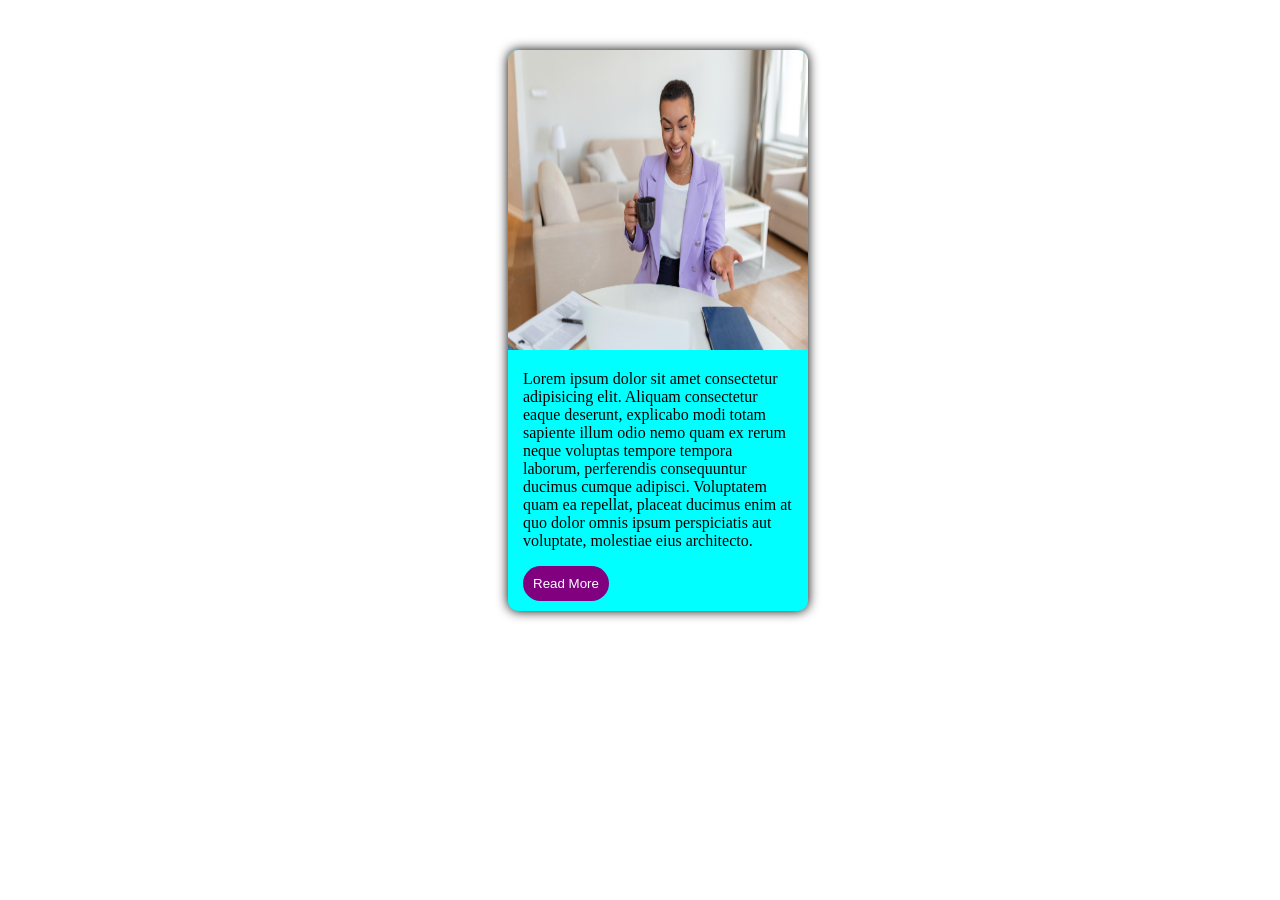
<file: Web Dev Class Assignments/card/index.html>
<!DOCTYPE html>
<html lang="en">
<head>
    <meta charset="UTF-8">
    <meta http-equiv="X-UA-Compatible" content="IE=edge">
    <meta name="viewport" content="width=, initial-scale=1.0">
    <title>CARD</title>
    <link rel="stylesheet" href="CSS/card.css">
</head>
<body>
    <section>
        <div>
         <div id="card1">
             <img src="images/lady.jpg" alt="an image" class="picture">
             <!-- style="width: 300px; height: 300px; border-radius: 10px 10px 0px 0px;" -->
             <div class="article"> 
                 <p>Lorem ipsum dolor sit amet consectetur adipisicing elit. Aliquam consectetur eaque deserunt, explicabo modi totam sapiente illum odio nemo quam ex rerum neque voluptas tempore tempora laborum, perferendis consequuntur ducimus cumque adipisci. Voluptatem quam ea repellat, placeat ducimus enim at quo dolor omnis ipsum perspiciatis aut voluptate, molestiae eius architecto.</p>
                 <button>Read More</button> 
             </div> 
         </div>
        </div> 
    </section>
</body>
</html>
</file>
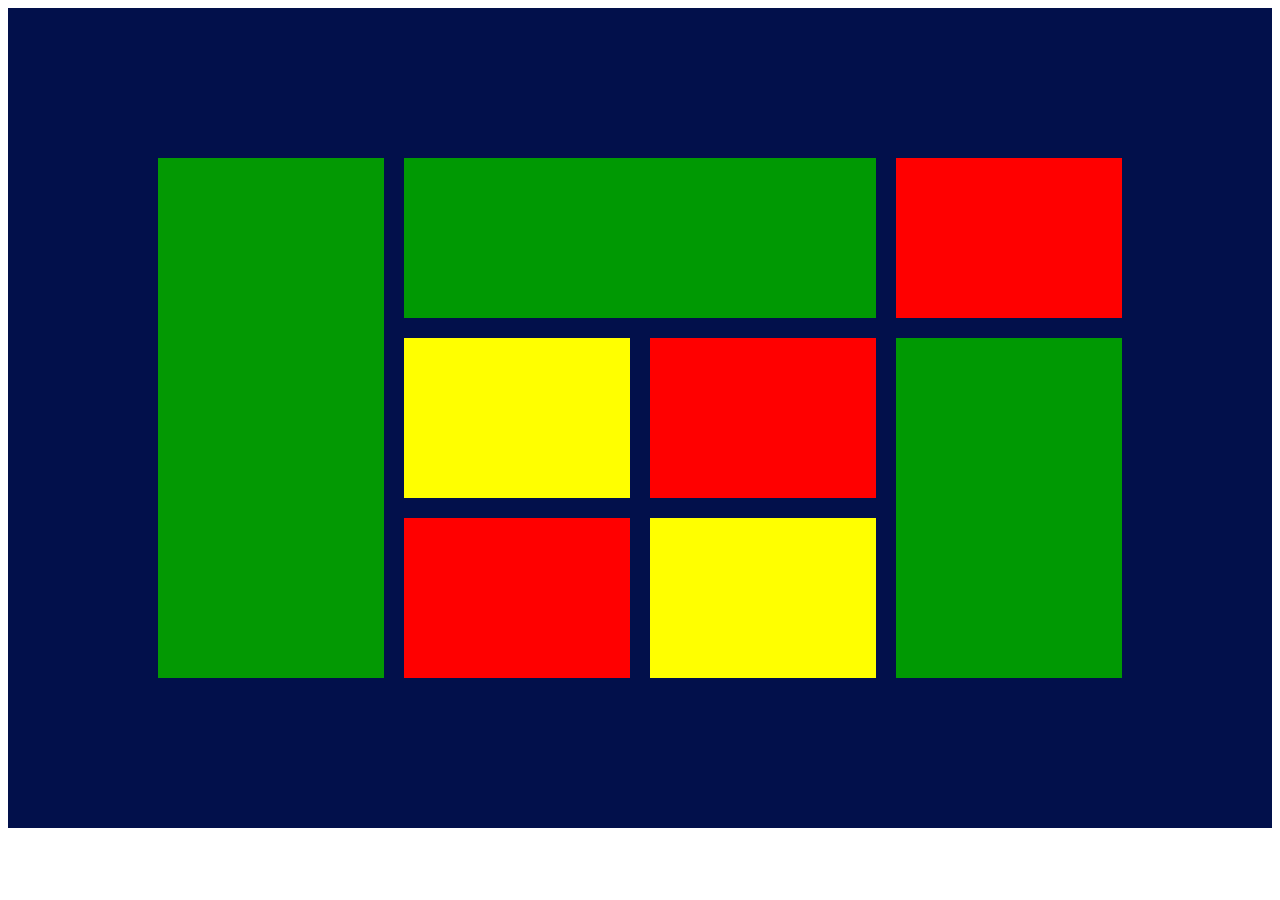
<file: Web Dev Class Assignments/grid/index.html>
<!DOCTYPE html>
<html lang="en">
<head>
    <meta charset="UTF-8">
    <meta http-equiv="X-UA-Compatible" content="IE=edge">
    <meta name="viewport" content="width=device-width, initial-scale=1.0">
    <title>DISPLAY GRID</title>
    <link rel="stylesheet" href="CSS/displaygrid.css">
</head>
<body>
    <section>
      <div class="wrap">
          <div  class="first"></div>
          <div></div>
          <div></div>
          <div></div>
          <div></div>
          <div></div>
          <div></div>
          <div></div>
       </div>
    </section>
</body>
</html>
</file>
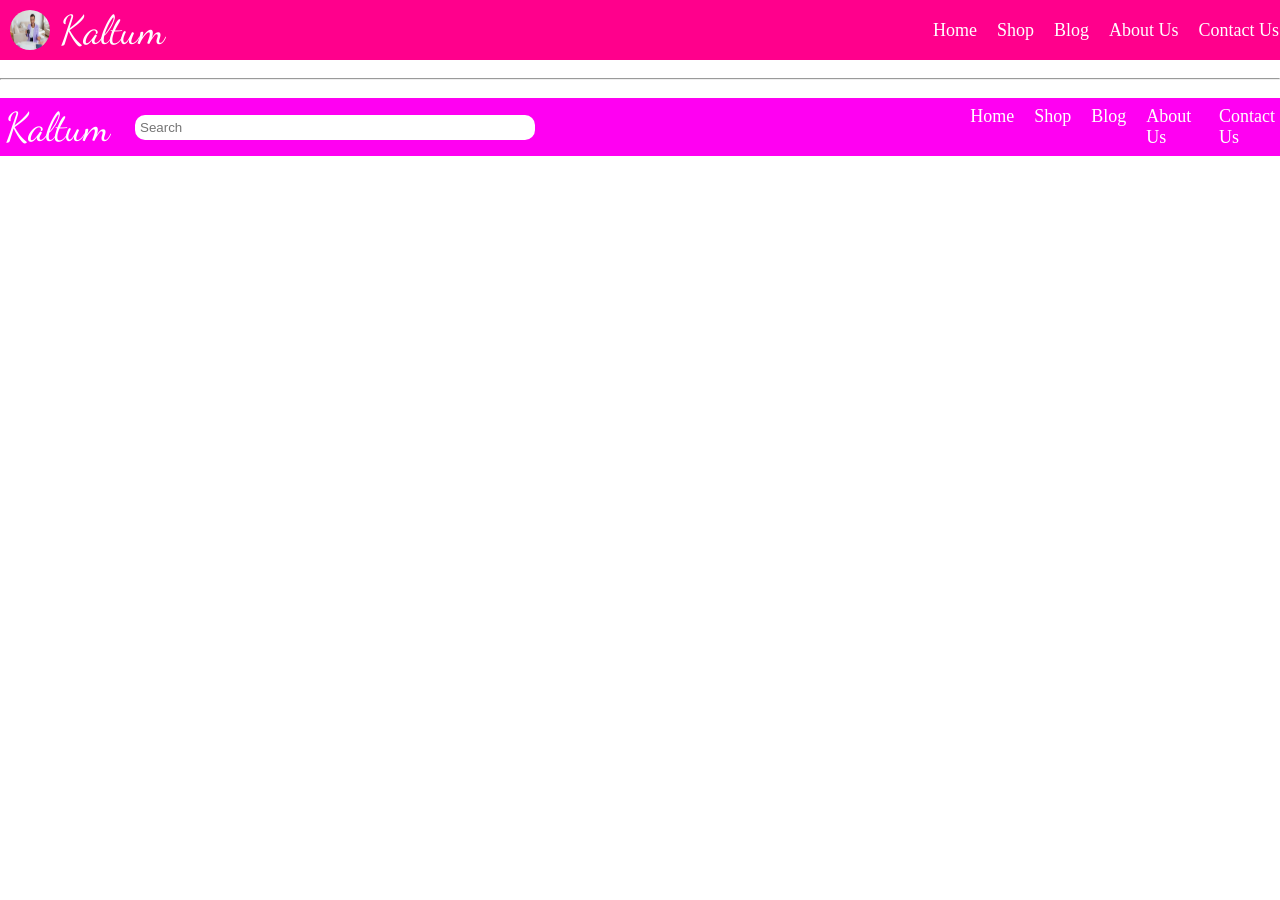
<file: Web Dev Class Assignments/navbar.html>
<!DOCTYPE html>
<html lang="en">
<head>
    <meta charset="UTF-8">
    <meta http-equiv="X-UA-Compatible" content="IE=edge">
    <meta name="viewport" content="width=, initial-scale=1.0">
    <title>NAV BAR</title>
    <link rel="stylesheet" href="CSS/navbar.css">
    <link rel="preconnect" href="https://fonts.googleapis.com">
    <link rel="preconnect" href="https://fonts.gstatic.com" crossorigin>
    <link href="https://fonts.googleapis.com/css2?family=Dancing+Script:wght@500&display=swap" rel="stylesheet">
</head>
<body>
    <section>
        <nav class="brand">
             
            <a href="#" class="brandclass">
              <img src="images/lady.jpg" class="image" alt="">    

              <span class="brandname">Kaltum</span>
            </a>

           <ul class="navlinks">
             <li><a href="#" class="links">Home</a></li>
              
             <li><a href="#" class="links">Shop</a></li>

             <li><a href="#" class="links">Blog</a></li>

             <li><a href="#" class="links">About Us</a></li>

             <li><a href="#" class="links">Contact Us</a></li>
           </ul>
         
        </nav>
    </section>
     <br>

    <hr>
     
    <br>
    <section>
      <nav class="kaltum">
             
        <a href="#" class="brandclass1">    
          <span class="brandname2">Kaltum</span>
          <form action="search" class="searchbar">
            <label></label>
            <input type="search" placeholder="Search" id="bar">
          </form>
        </a>

       <ul class="kaltumlinks">
         <li><a href="#" class="links1">Home</a></li>
          
         <li><a href="#" class="links1">Shop</a></li>

         <li><a href="#" class="links1">Blog</a></li>

         <li><a href="#" class="links1">About Us</a></li>

         <li><a href="#" class="links1">Contact Us</a></li>
       </ul>
     
    </nav>
    </section>
</body>
</html>
</file>
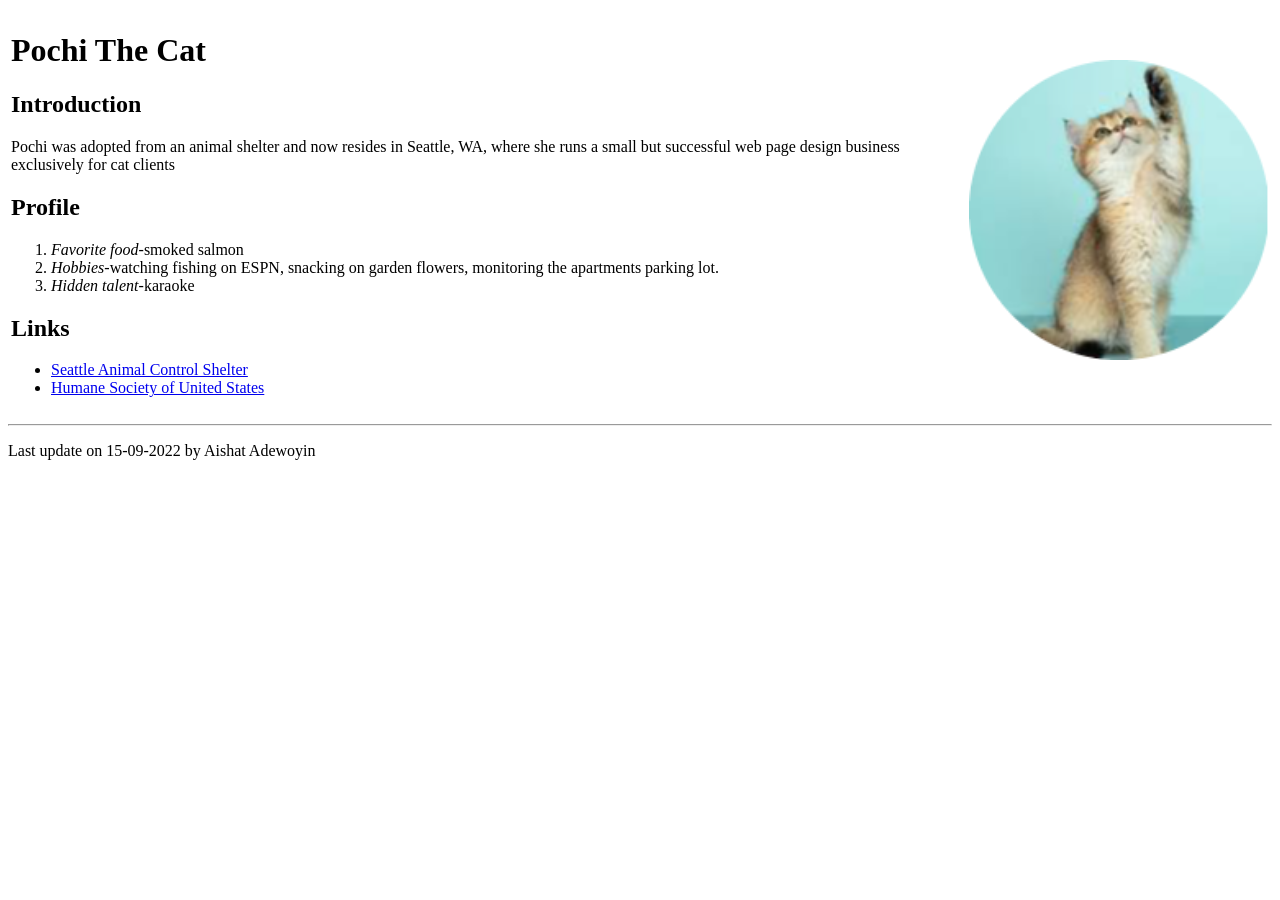
<file: Web Dev Class Assignments/pochi.html>
<!DOCTYPE html>
<html lang="en">
<head>
    <meta charset="UTF-8">
    <meta http-equiv="X-UA-Compatible" content="IE=edge">
    <meta name="viewport" content="width=device-width, initial-scale=1.0">
    <title>Pochi the Cat's homepage</title>
</head>
<body>

    <table>
      <tr cellspacing="30">
        <td>
            <h1>Pochi The Cat</h1>
            <h2>Introduction</h2>

            <p>Pochi was adopted from an animal shelter and now resides in Seattle, WA, where she runs a small but successful web page design business exclusively for cat clients </p>

           <h2>Profile</h2>

          <ol>
            <li><em>Favorite food</em>-smoked salmon</li>
            <li><em>Hobbies</em>-watching fishing on ESPN, snacking on garden flowers, monitoring the apartments parking lot.</li>
            <li><em>Hidden talent</em>-karaoke</li>
          </ol>

         <h2>Links</h2>

          <ul>
            <li><a href="https://www.google.com/">Seattle Animal Control Shelter</a></li>
            <li><a href="https://www.google.com/">Humane Society of United States</a></li>
          </ul>
        </td>

        <td>
            <img src="images/pochi.png" width="300" alt="Pochi's picture">
        </td>
      </tr>
    </table>
   
    

    <hr>

    <p>Last update on 15-09-2022 by <span>Aishat Adewoyin</span></p>
</body>
</html>
</file>
<file: Web Dev Class Assignments/card/CSS/card.css>
#card1{
    margin: 50px 500px 200px;
    width: 300px;
    background-color: aqua;
    border: 1px;
    border-radius: 10px;
    box-shadow: 0px 0px 12px 0px;
}

/* offset-x | offset-y | blur-radius | spread-radius | color */

#card1 > .picture{
    width: 300px; 
    height: 300px; 
    border-radius: 10px 10px 0px 0px;
}
.article{
    padding: 0px 15px;
}

button {
    padding: 10px;
    margin-bottom: 10px;
    border-radius: 40px;
    border-width: 0px;
    color: white;
    background-color: purple;
}
</file>
<file: Web Dev Class Assignments/grid/CSS/displaygrid.css>
.wrap{
    display: grid;
    grid-template-columns:1fr 1fr 1fr 1fr;
    gap: 20px;
    background-color: rgb(2, 16, 75);
    padding: 150px;
    }

.wrap div{
   border: none;
   background-color: rgb(3, 153, 3);
   padding: 80px;
   }

.wrap div:nth-child(even){
    background-color: yellow;
    }

.first{
    grid-row: span 3;
    background-color: rgb(0, 153, 3);
    } 

.wrap div:nth-child(2){
    grid-column: span 2;
    background-color: rgb(0, 153, 3);
    }

.wrap div:nth-child(6){
    grid-row: span 2;
    background-color: rgb(0, 153, 3);
    }

.wrap div:nth-child(3){
    background-color: red;
    }

.wrap div:nth-child(5){
    background-color: red;
    }

.wrap div:nth-child(7){
    background-color: red;
    }
</file>
<file: Web Dev Class Assignments/CSS/navbar.css>
*{
  box-sizing: none;
  margin: 0px;
  padding: 0px;
}

.brand{
  background-color:rgb(255, 0, 140);  
  display: flex;
  }

.brandclass{
  display: flex;
  align-items: center;
  text-decoration: none;
}

.brandname{
  color: white;
  font-family: 'Dancing Script', cursive;
  font-size: 40px;
}

.image{
  width: 40px;
  height: 40px;
  border-radius: 50%;
  align-items: center;
  margin: 10px;
}

.navlinks{
   display: flex;
   font-size: large;
   list-style: none;
   gap: 20px;
   align-items: center;
   margin-left: 60vw;
}

.links{
  text-decoration: none;
  color: white;
}

.links:hover{
  color: yellow;
}

/************************************** second nav bar *********************************/
.kaltum{
   display: flex;
   background-color: rgb(255, 0, 242);
   align-items: center;

}

.brandclass1{
  display: flex;
  text-decoration: none;
  align-items: center;
  gap: 20px;
}
.brandname2{
  font-size: 40px;
  text-decoration: none;
  color: white;
  font-family: 'Dancing Script', cursive;
  margin: 5px;

}

.searchbar{
  color: white;
  font-size: 20px;
  border-radius: 5px;
  border: none;
}

.searchbar #bar{
  border-radius: 10px;
  border: none;
  padding: 5px;
  width: 400px;
  align-items: center;
}

.kaltumlinks{
  display: flex;
  list-style: none;
  padding-left: 34vw;
  gap: 20px;
}


.links1{
  text-decoration: none;
  list-style: none;
  color: white;
  font-size: 18px;
  font-weight: 200;
}
</file>
